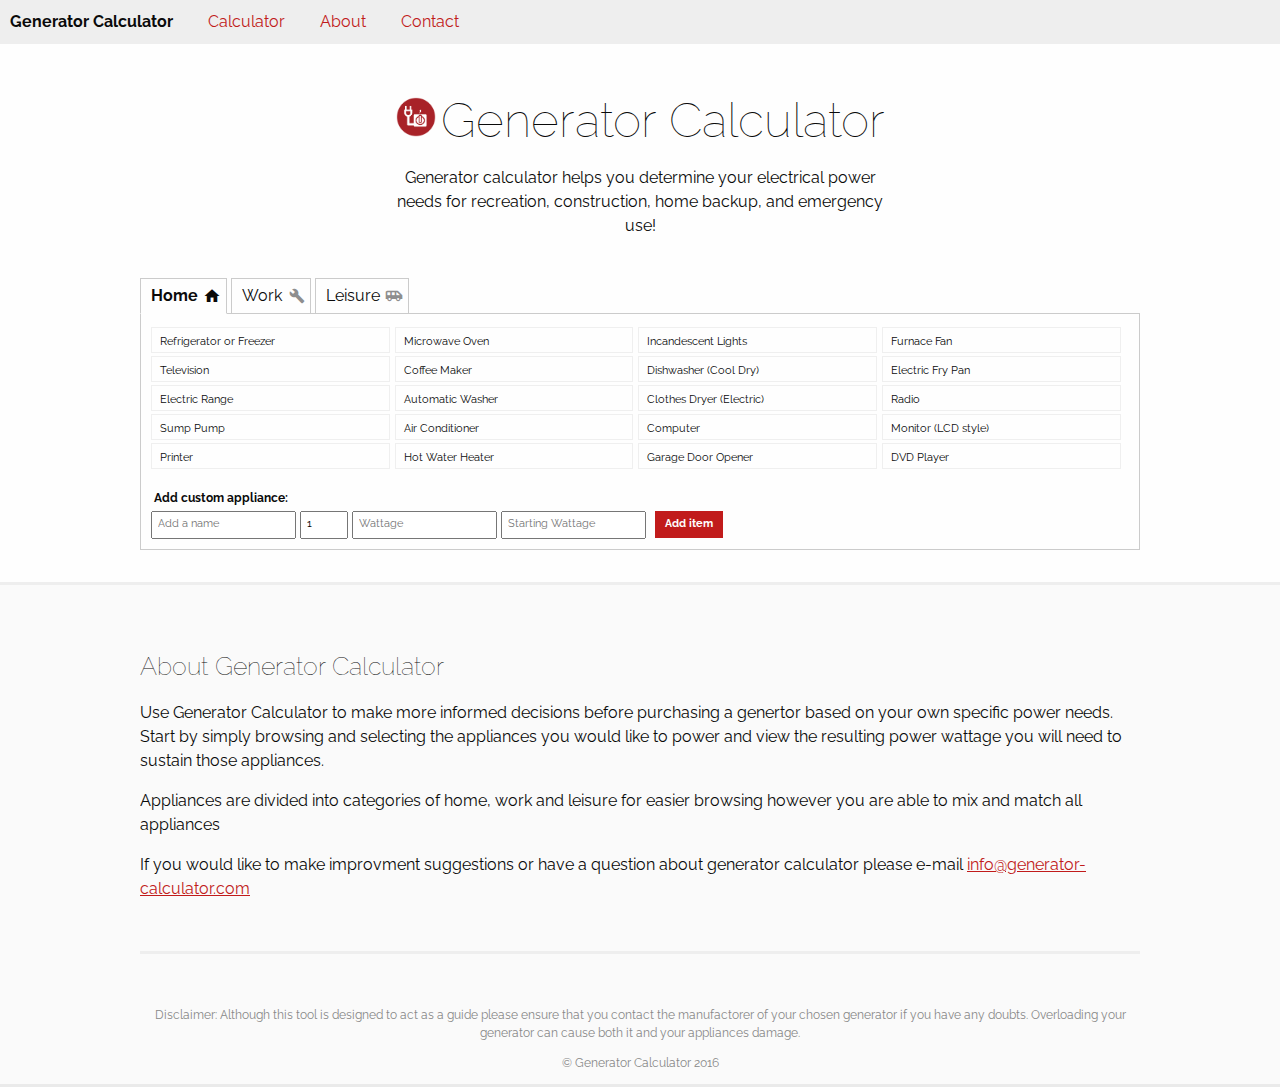
<file: index.html>
<!DOCTYPE html>
<html lang="en-GB">
	<head>
		<title>Generator Calculator</title>
		<meta content="text/html; charset=UTF-8" http-equiv="Content-Type">
		<meta content="Use generator-calculator.com to determine your electric generator power needs for recreation, construction, home backup, and emergency use" name="description">
		<meta content="Generators, Generator Calculator, Power generator, Power needs" name="keywords">
		<meta name="viewport" content="width=device-width, initial-scale=1.0">
		<script src="https://ajax.googleapis.com/ajax/libs/jquery/3.1.0/jquery.min.js"></script>
		<script type="text/javascript" src="app.js"></script>
		<script type="text/javascript" src="aff-links.js"></script>
		<link rel="stylesheet" type="text/css" href="styles.css">
		<link href="https://fonts.googleapis.com/css?family=Raleway:400,100" rel="stylesheet" type="text/css">
		<link href="https://fonts.googleapis.com/icon?family=Material+Icons" rel="stylesheet">
		<link rel="apple-touch-icon" sizes="57x57" href="/images/apple-icon-57x57.png">
		<link rel="apple-touch-icon" sizes="60x60" href="/images/apple-icon-60x60.png">
		<link rel="apple-touch-icon" sizes="72x72" href="/images/apple-icon-72x72.png">
		<link rel="apple-touch-icon" sizes="76x76" href="/images/apple-icon-76x76.png">
		<link rel="apple-touch-icon" sizes="114x114" href="/images/apple-icon-114x114.png">
		<link rel="apple-touch-icon" sizes="120x120" href="/images/apple-icon-120x120.png">
		<link rel="apple-touch-icon" sizes="144x144" href="/images/apple-icon-144x144.png">
		<link rel="apple-touch-icon" sizes="152x152" href="/images/apple-icon-152x152.png">
		<link rel="apple-touch-icon" sizes="180x180" href="/images/apple-icon-180x180.png">
		<link rel="icon" type="image/png" sizes="192x192"  href="/images/android-icon-192x192.png">
		<link rel="icon" type="image/png" sizes="32x32" href="/images/favicon-32x32.png">
		<link rel="icon" type="image/png" sizes="96x96" href="/images/favicon-96x96.png">
		<link rel="icon" type="image/png" sizes="16x16" href="/images/favicon-16x16.png">
		<link rel="manifest" href="/images/manifest.json">
		<meta name="msapplication-TileColor" content="#ffffff">
		<meta name="msapplication-TileImage" content="/images/ms-icon-144x144.png">
		<meta name="theme-color" content="#ffffff">		
	</head>
	<body>
		<input type="hidden" id="ga-wattage">
		<div class="page_wrapper">
			<div class="header">
				<div class="logo">Generator Calculator</div>
				<div class="menu">
					<ul>
						<li><a href="index.html">Calculator</a></li>
						<li><a href="javascript:void(0)" id="about-link">About</a></li>
						<li><a href="contact.html">Contact</a></li>
					</ul>
				</div>
			</div>
			<div class="content">
				<div class="hero-content">
					<h1 class="home-page">Generator Calculator</h1>
					<p>Generator calculator helps you determine your electrical power needs for recreation, construction, home backup, and emergency use!</p>
				</div>
				<div class="appliance-selector">
					<div class="category-selector">
						<a href="javascript:void(0)" data-show="home" class="home selected">Home</a>
						<a href="javascript:void(0)"  data-show="work" class="work">Work</a>
						<a href="javascript:void(0)"  data-show="leisure" class="leisure">Leisure</a>
					</div>
					<div class="item-selector">
						<ul class="item-list"></ul>
						<div class="custom">
							<h3>Add custom appliance:</h3>
							<form id="manual-form">
								<input type="text" name="quick-name" id="quick-name" placeholder="Add a name" required>
								<input type="number" name="quantity" id="quantity" placeholder="Quantity" min="1" max="20" value="1" required>
								<input type="number" name="wattage-running" id="wattage-running" placeholder="Wattage" max="20000">
								<input type="number" name="wattage-starting" id="wattage-starting" placeholder="Starting Wattage" max="20000">
								<input type="submit" value="Add item">
							</form>
						</div>
					</div>
				</div>
				<div class="loadout">
					<table id="results-table"></table>
				</div>
				<div class="recommendations">
					<a href="javascript:void(0)" id="more-info" onclick="toggleOverlay('#more-info-overlay');">
						<span class="whats-this">What does this mean?</span>
						<span class="material-icons">info_outline</span>
					</a>
					<div class="rec-wattage">
						<p>Recommended Wattage</p> 
						<p class="result"><span id="recommended-wattage"></span>watt</p>
					</div>
					<div class="rec-max"><p>Maximum Wattage: <span id="maximum-wattage"></span>watt</p></div>
					<!--<div><p>Estimated running cost per hour: XXX</p></div>-->
				</div>
				<div class="button-container">
					<a id="aff-link" href="" target="_blank">Find matching generators <span class="tag-line">Between <span class="low"></span> and <span class="high"></span>watts</span></a>
				</div>
			</div>

			<div class="footer">
				<div class="footer-content">
					<div class="about">
						<h4 class="">
							About Generator Calculator
						</h4>
						<p>Use Generator Calculator to make more informed decisions before purchasing a genertor based on your own specific power needs. Start by simply browsing and selecting the appliances you would like to power and view the resulting power wattage you will need to sustain those appliances.</p>
						<p>Appliances are divided into categories of home, work and leisure for easier browsing however you are able to mix and match all appliances</p>
						<p>If you would like to make improvment suggestions or have a question about generator calculator please e-mail <a href="mailto:info@generator-calculator.com">info@generator-calculator.com</a></p>
					</div>
					<div class="disclaimer">
						<p>Disclaimer: Although this tool is designed to act as a guide please ensure that you contact the manufactorer of your chosen generator if you have any doubts. Overloading your generator can cause both it and your appliances damage.</p>
						<p>&copy; Generator Calculator 2016</p>
					</div>
				</div>
			</div>
		</div>
		<div id="more-info-overlay" class="moreinfo-overlay-wrapper">
			<div class="moreinfo-overlay">
				<a href="javascript:void(0)" id="close-more-info" onclick="toggleOverlay('#more-info-overlay');"><i class="material-icons">clear</i></a>
				<h2>What do these results mean</h2>
				<h3>Starting wattage &amp; Running wattage</h3>
				<p>Some appliances require a higher amount of power for a few seconds when starting but once started they may only then need a fraction of that power to run. Appliances that have electric motors and moving parts, such as power tools, a furnace or washing machine will have a higher starting wattage. Most small appliances will consistently require the same power.</p>

				<h3>Why do we give 'Recommended Wattage' &amp; 'Maximum Wattage' in the results</h3>
				<p>(Highest starting wattage + Total running wattage of <i>other</i> appliances) = 'Recommended Wattage'</p>
				<p>The 'Recommended Wattage’ suggests the amount of power you will need to power all of your selections at once.</p>
				<p>This total assumes that each appliance will be started on it’s own as it is not likely you will need to start all appliances at once. The ‘Recommended Wattage’ is the best size to choose for most people.</p>
				<p>The ‘Maximum Wattage' is the power that would be needed if all selected appliances were to be started at once however this is most likely too large for general running purposes.</p>
			</div>
		</div>
		<!--<div class="view-results">
			<a href="javascript:void(0)" id="more-info" onclick="toggleOverlay('#more-info-overlay');">
				<span>Results</span>
				<i class="material-icons">arrow_downward</i>
			</a>			
		</div>
		-->		
		<script>
			var ga;
			if (document.location.hostname.search("generator-calculator.com") !== -1) {  
				//Google Analytics Script
				(function(i,s,o,g,r,a,m){i['GoogleAnalyticsObject']=r;i[r]=i[r]||function(){
				(i[r].q=i[r].q||[]).push(arguments)},i[r].l=1*new Date();a=s.createElement(o),
				m=s.getElementsByTagName(o)[0];a.async=1;a.src=g;m.parentNode.insertBefore(a,m)
				})(window,document,'script','https://www.google-analytics.com/analytics.js','ga');

			} else {
			    console.log("Running non-production google analytics replacement now");
			    ga = function(arg) {
			        console.log("ga:", arguments);
			    };
			}
			ga('create', 'UA-81002642-1', 'auto');
			ga('send', 'pageview');
		</script>
	</body>
</html>
</file>
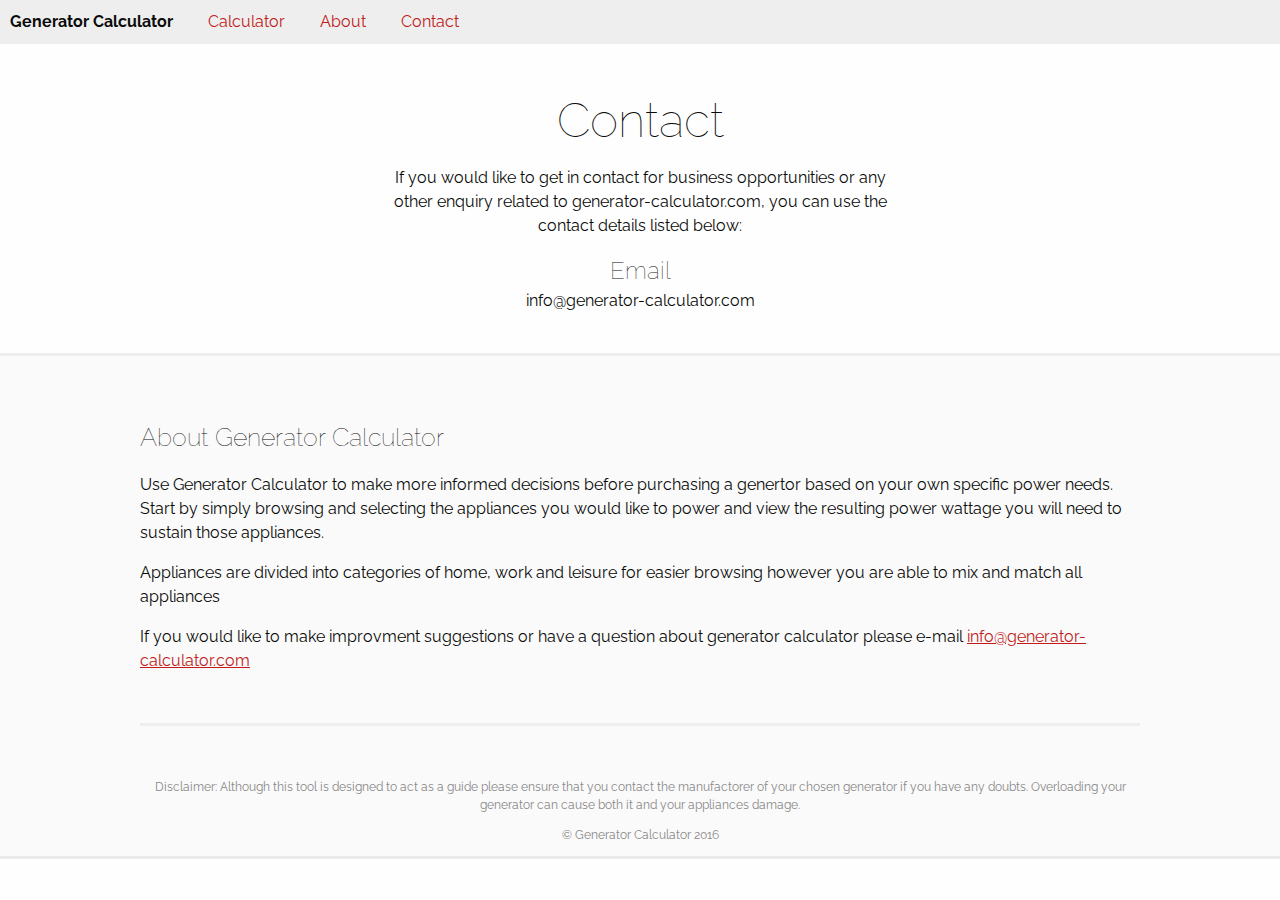
<file: contact.html>
<html>
	<head>
		<meta content="text/html; charset=UTF-8" http-equiv="Content-Type">
		<meta content="Use generator-calculator.com to determine your electric generator power needs for recreation, construction, home backup, and emergency use" name="description">
		<meta content="Generators, Generator Calculator, Power generator, Power needs" name="keywords">
		<meta name="viewport" content="width=device-width, initial-scale=1.0">
		<script src="https://ajax.googleapis.com/ajax/libs/jquery/3.1.0/jquery.min.js"></script>
		<script type="text/javascript" src="app.js"></script>
		<link rel="stylesheet" type="text/css" href="styles.css" charset="utf-8">
		<link href="https://fonts.googleapis.com/css?family=Raleway:400,100" rel="stylesheet" type="text/css">
		<link rel="apple-touch-icon" sizes="57x57" href="/images/apple-icon-57x57.png">
		<link rel="apple-touch-icon" sizes="60x60" href="/images/apple-icon-60x60.png">
		<link rel="apple-touch-icon" sizes="72x72" href="/images/apple-icon-72x72.png">
		<link rel="apple-touch-icon" sizes="76x76" href="/images/apple-icon-76x76.png">
		<link rel="apple-touch-icon" sizes="114x114" href="/images/apple-icon-114x114.png">
		<link rel="apple-touch-icon" sizes="120x120" href="/images/apple-icon-120x120.png">
		<link rel="apple-touch-icon" sizes="144x144" href="/images/apple-icon-144x144.png">
		<link rel="apple-touch-icon" sizes="152x152" href="/images/apple-icon-152x152.png">
		<link rel="apple-touch-icon" sizes="180x180" href="/images/apple-icon-180x180.png">
		<link rel="icon" type="image/png" sizes="192x192"  href="/images/android-icon-192x192.png">
		<link rel="icon" type="image/png" sizes="32x32" href="/images/favicon-32x32.png">
		<link rel="icon" type="image/png" sizes="96x96" href="/images/favicon-96x96.png">
		<link rel="icon" type="image/png" sizes="16x16" href="/images/favicon-16x16.png">
		<link rel="manifest" href="/images/manifest.json">
		<meta name="msapplication-TileColor" content="#ffffff">
		<meta name="msapplication-TileImage" content="/images/ms-icon-144x144.png">
		<meta name="theme-color" content="#ffffff">	
	</head>
	<body>
		<div class="page_wrapper">
			<div class="header">
				<div class="logo">Generator Calculator</div>
				<div class="menu">
					<ul>
						<li><a href="index.html">Calculator</a></li>
						<li><a href="javascript:void(0)" id="about-link">About</a></li>
						<li><a href="contact.html">Contact</a></li>
					</ul>
				</div>
			</div>
			<div class="content">
				<div class="hero-content">
					<h1>Contact</h1>
					<p>If you would like to get in contact for business opportunities or any other enquiry related to generator-calculator.com, you can use the contact details listed below:</p>
					<h2>Email</h2>
					<p>info@generator-calculator.com</p>
				</div>
			</div>

			<div class="footer">
				<div class="footer-content">
					<div class="about">
						<h4 class="">
							About Generator Calculator
						</h4>
						<p>Use Generator Calculator to make more informed decisions before purchasing a genertor based on your own specific power needs. Start by simply browsing and selecting the appliances you would like to power and view the resulting power wattage you will need to sustain those appliances.</p>
						<p>Appliances are divided into categories of home, work and leisure for easier browsing however you are able to mix and match all appliances</p>
						<p>If you would like to make improvment suggestions or have a question about generator calculator please e-mail <a href="mailto:info@generator-calculator.com">info@generator-calculator.com</a></p>
					</div>
					<div class="disclaimer">
						<p>Disclaimer: Although this tool is designed to act as a guide please ensure that you contact the manufactorer of your chosen generator if you have any doubts. Overloading your generator can cause both it and your appliances damage.</p>
						<p>&copy; Generator Calculator 2016</p>
					</div>
				</div>
			</div>
		</div>
		<script>
			var ga;
			if (document.location.hostname.search("generator-calculator.com") !== -1) {  
				//Google Analytics Script
				(function(i,s,o,g,r,a,m){i['GoogleAnalyticsObject']=r;i[r]=i[r]||function(){
				(i[r].q=i[r].q||[]).push(arguments)},i[r].l=1*new Date();a=s.createElement(o),
				m=s.getElementsByTagName(o)[0];a.async=1;a.src=g;m.parentNode.insertBefore(a,m)
				})(window,document,'script','https://www.google-analytics.com/analytics.js','ga');

			} else {
			    console.log("Running non-production google analytics replacement now");
			    ga = function(arg) {
			        console.log("ga:", arguments);
			    };
			}
			ga('create', 'UA-81002642-1', 'auto');
			ga('send', 'pageview');
		</script>
	</body>
</html>
</file>
<file: styles.css>
body{
    margin: 0;
    font-weight: 400;
    line-height: 1.5;
    color: #0a0a0a;
    background: #fefefe;
    -webkit-font-smoothing: antialiased;
    -moz-osx-font-smoothing: grayscale;
}

body a{
    color: #0a0a0a;
}

body.body-overlay {
    overflow:hidden;
    z-index: 10000;
}
body.body-overlay:after{
    content:"";
    position:absolute;
    top:0;
    left:0;
    background-color:#000;
    width:100%;
    height: 20000px;
    opacity: 0.7;
}


@font-face {
	font-family: 'ElegantIcons';
		url('/fonts/ElegantIcons.woff') format('truetype'),
	font-weight: normal;
	font-style: normal;
}

body,h1,html, input {
    font-family: Raleway,sans-serif;
}
h1.home-page:before{
    content:"";
    background-image: url('images/generator-logo.png');
    background-position: left center;
    background-repeat: no-repeat;
    background-size: 40px 40px;
    width: 40px;
    height: 40px;
    display: inline-block;
    margin: 0 5px 0 0;
}
h1 {
    font-size: 48px;
    font-weight:100;
    margin: 10px 0 10px 0;
    text-align: center;
}
.hero-content > h2 {
    margin:15px 0 0 0;
    font-weight:100;
    text-align:center;
}

*,:after,:before {
    box-sizing: inherit;
}

.page_wrapper .header{
    background-color: #eee;
    padding: 10px;
    overflow:hidden;
}
.page_wrapper .header .logo{font-size: 16px;font-weight: 700;float: left;}
.page_wrapper .header .logo a{text-decoration:none;}
.page_wrapper .header .menu{float:left;}
.page_wrapper .header .menu > a {display:none;}
.page_wrapper .header .menu ul {margin:0; padding:0;}
.page_wrapper .header .menu ul li{
    list-style-type: none;
    float:left;
    margin: 0 0 0 35px;
}
.page_wrapper .header .menu ul li a{
    text-decoration: inherit;
    font-weight: normal;
    font-size: 16px;
    line-height: 16px;
    color: #c11b1b;
}
.page_wrapper .header .menu ul li a:hover{color: #770f0f;}
.page_wrapper .content, .footer-content{
    width: 90%;
    margin: 0 auto;
    padding: 30px 0 0 0;
    max-width: 1000px;
    overflow: hidden;
}

.footer-content a{
    color:#c11b1b;
}

.hero-content{margin: 0 0 40px 0;}
.hero-content p {margin: 0 25%;text-align: center;}

.appliance-selector{
    margin: 0 0 25px 0;
}
.appliance-selector .category-selector{}
.appliance-selector .category-selector a{
    border: 1px solid #cbcbcb;
    display: inline-block;
    padding: 5px 28px 5px 10px;
    text-align: left;
    color: #0a0a0a;
    text-decoration: inherit;
    position: relative;
}
.appliance-selector .category-selector a:after{font-family: 'Material Icons';font-weight: normal;font-style: normal;font-size: 18px;line-height: 24px;letter-spacing: normal;text-transform: none;display: inline-block;white-space: nowrap;word-wrap: normal;direction: ltr;-webkit-font-feature-settings: 'liga';-webkit-font-smoothing: antialiased;position: absolute;right: 5px;color: #8e8e8e;}
.appliance-selector .category-selector a.work:after{content: "build";font-size: 16px;}
.appliance-selector .category-selector a.home:after{content: "home";}
.appliance-selector .category-selector a.leisure:after{content: "airport_shuttle";}
.appliance-selector .category-selector a:hover{font-weight:700;}
.appliance-selector .category-selector a.selected{font-weight:700;border-bottom-color: #fefefe;cursor:default;/* z-index: 1000; */}

.appliance-selector .category-selector a.selected:after, 
.appliance-selector .category-selector a:hover:after{color: #0a0a0a; }


.appliance-selector .item-selector{margin-top: -1px;border: 1px solid #cbcbcb;display: inline-block;}
.appliance-selector .item-selector ul{
    margin: 10px;
    padding:0;
}
.appliance-selector .item-selector ul.item-list li{
    list-style-type: none;
    margin: 3px 5px 0 0;
    border: 1px solid #efefef;
    width: 24.2%;
    position: relative;
    float: left;
    height: 24px;
    -webkit-touch-callout: none; 
    -webkit-user-select: none;   
    -khtml-user-select: none;    
    -moz-user-select: none;      
    -ms-user-select: none;  
    user-select: none;           
}
.appliance-selector  ul.item-list li:hover{cursor: pointer;}
.appliance-selector  ul.item-list li:hover:after{content:"+";height: 24px;width: 24px;line-height: 24px;text-align: center;font-size: 35px;font-family: Raleway,sans-serif;background-color: #eaeaea;color: #827f7f;position: absolute;right: 0;}

.appliance-selector .item-selector ul.item-list li span{
    line-height: 24px;
    padding: 0 0 0 8px;
    font-size: 11px;
}

.appliance-selector  ul.item-list li:hover .more-info{background-color: #eaeaea;width: 100px;position: absolute;right: -115px;top: -12px;z-index: 1000;height: 40px;line-height: 20px;padding: 5px 5px 5px 10px;border-radius: 3px;display: inline-block;}
.appliance-selector  ul.item-list li .counter{position:absolute; right: 35px; font-weight:700;}
.appliance-selector  ul.item-list li .more-info{display:none;}
.appliance-selector  ul.item-list li.work,
.appliance-selector  ul.item-list li.leisure{
    display: none;
}

.appliance-selector .item-selector .custom {float:left;clear:left;margin: 10px;}
.appliance-selector .item-selector .custom h3{margin: 10px 0 3px 3px;display: inline-block;font-size: 12px;}
.appliance-selector .item-selector .custom #manual-form{
    margin: 0;
}
.appliance-selector .item-selector .custom #manual-form input {height: 22px;font-size: 11px;padding: 0 0 2px 5px;}
.appliance-selector .item-selector .custom #manual-form input[type="submit"]{background-color: #c11b1b;border:none;height: 25px;color:#fefefe;padding: 0px 10px 2px 10px;margin: 0 0 0 5px;font-weight: 700;}
.appliance-selector .item-selector .custom #manual-form input[type="submit"]:hover{background-color: #770f0f;}

.loadout, .recommendations{
    display:none;
    padding: 10px;
    border: 1px solid #cbcbcb;
}
.loadout{margin: 0 0 5px 0;}
.loadout #results-table{
    width: 100%;
}

.loadout #results-table .remove-appliance{
    color: #0a0a0a;
    width: 100%;
    display:inline-block;
    text-decoration: inherit;
    font-weight: 700;
}
.loadout #results-table .remove-appliance:hover i{font-weight: 900;}

.loadout #results-table .remove-all{
    text-decoration: inherit;
    font-weight: 700;
    background-color: #c11b1b;
    height: 30px;
    color: #fefefe;
    width: 88%;
    text-align: center;
    display: block;
    line-height: 30px;
    margin: 0 6% 0 6%;
}
.loadout #results-table .remove-all:hover{background-color: #770f0f;}

table {
    border-collapse: collapse;
    border-spacing: 0;
    border-radius: 0;
}

tbody,tfoot,thead {
    border: 1px solid #f1f1f1;
    background-color: #fefefe;
}

tfoot,thead {
    background: #f8f8f8;
    color: #0a0a0a;
}

tfoot tr,thead tr {
    background: 0 0;
}

tfoot{border-top: 2px solid #e8e8e8;}

tfoot td,tfoot th,thead td,thead th {
    padding: .5rem .625rem .625rem;
    font-weight: 700;
    text-align: center;
}
tfoot td:first-child ,tfoot th:first-child ,thead td:first-child ,thead th:first-child {
    text-align:left;
}

tbody tr:nth-child(even) {
    background-color: #f8f8f8
}

caption, tbody td, tbody th {
    padding: .5rem .625rem .625rem;
    text-align: center;
}
tbody td:first-child, tbody th:first-child {
    text-align: left;
}

tbody tr:nth-child(even) {
    background-color: #f8f8f8;
}

.recommendations{
    position: relative;
    margin: 0 0 40px 0;
}
.recommendations p{text-align:center;}
.recommendations a{
    color:initial;
    text-decoration:none;
    position: absolute;
    right: 8px;
    top: 13px;
    line-height: 18px;
    font-size: 16px;
}
.recommendations a span.whats-this{
    display:none;
}
.recommendations a span.material-icons{
    line-height: 16px;
    font-size: 25px;
    vertical-align: top;
}

.recommendations .rec-wattage p, .recommendations .rec-max p{margin:0;} 
.recommendations .rec-wattage p{margin:0;font-weight: 700;}
.recommendations .rec-wattage .result{
    text-align: center;
    font-size: 48px;
    font-weight: 100;
}

.button-container{display:none;}
.button-container a#aff-link{
    text-decoration: inherit;
    font-weight: 700;
    background-color: #c11b1b;
    color: #fefefe;
    width: 88%;
    text-align: center;
    display: block;
    margin: 0 6% 0 6%;
    font-size:24px;
    padding: 5px 0 10px 0;
}
.button-container a#aff-link:hover{background-color: #770f0f;}
.button-container a#aff-link .tag-line{
    display:block;
    line-height:16px;
    font-size:16px;
    font-weight:500;
}
.article h2{font-size:40px}
.article h2 img{width:40px; vertical-align:middle; padding-right:10px;}
.article h3{font-size:30px position:relative;}
.article h3 img{width:40px;vertical-align:middle;padding-right: 10px;}

.article h3.diesel::before{
    content: "D";
    position:absolute;
    color:#fff;
    font-size:18px;
    margin: 13px 0 0 0;
    width: 22px;
    text-align: center;
}


.footer{
    border-bottom: 3px solid #eaeaea;
    border-top: 3px solid #eee;
    background: #fafafa;
    width: 100%;
}

.footer .about h4{
    font-size:25px;
    font-weight:100;
    margin-bottom: 0;
}

.footer .disclaimer{
    border-top: 3px solid #eee;
    padding-top:40px;
    margin-top: 50px;  
}

.footer .disclaimer p{
    font-size: 12px;
    text-align: center;
    color:#888;
}

.moreinfo-overlay-wrapper{
    top: 0;
    left: 0;
    position: fixed;
    width: 100%;
    z-index: 10000;
    right: 0;
    bottom: 0;
    overflow-y: auto;
    display: none;
}

.moreinfo-overlay-wrapper .moreinfo-overlay{
    width: 700px;
    height: 430px;
    padding: 20px;
    margin: 50px auto 0 auto;
    background-color: #fefefe;
    padding: 30px;
    z-index: 10000;
    position: relative;
}

.moreinfo-overlay-wrapper .moreinfo-overlay a{
    color: #0a0a0a;
    position: absolute;
    right: 20px;
    top: 20px;
}
.moreinfo-overlay h2{margin-top:0px;}
.moreinfo-overlay h3{margin:0; padding:0;}
.moreinfo-overlay p{margin-top:10px; font-size: 14px}

.view-results{
    position: absolute;
    right: 2%;
    top: 50%;
    width: 56px;
    height: 100px;
}
.view-results a{
    color: #0a0a0a;
}
.view-results a span{
    float: left;
    text-align: center;
}
.view-results a i {width: 100%;text-align: center;}
.learning-center{
}
.learning-center h2{
    text-transform: uppercase;
    border: 2px solid #0A0A4C;
    border-width: 2px 0;
    text-align: center;
    line-height: 2em;
}
.learning-center .page-section .guide-entry{
    width: 45.50%;
    margin: 3% 0 0 8%;
    float: none;
    display: inline-block;
    white-space: normal;
    vertical-align: top;
}
.learning-center .page-section .guide-entry:nth-child(2n){margin-left: 0;}
.learning-center .page-section .guide-entry a{font-size: 24px;font-weight: 500;line-height: 26px;}
.learning-center .page-section .guide-entry p{font-size:18px;}



@media (max-width: 600px) {
    .page_wrapper .header {position:fixed;width: 100%;padding: 0;z-index: 1000;}
    .page_wrapper .header .logo{
        width:100%;
        text-align: left;
        margin: 20px 0 20px 15px;
    }
    .page_wrapper .header .menu {width: 100%;}
    .page_wrapper .header .menu > a{
        display:block;
        text-decoration:none;
        color: #0a0a0a;
        position: absolute;
        right: 10px;
        background-color: #fff;
        padding: 8px 10px;
        border: 1px solid #cbcbcb;
        top: 10px;
     }
    .page_wrapper .header .menu a span{line-height: 20px;vertical-align: middle;}
    .page_wrapper .header .menu .menu-items {display: none;background-color: #fff;overflow: hidden;left: 0;top: 64px;border: 1px solid #efefef;border-width: 1px 0;}
    .page_wrapper .header .menu ul li {
        margin: 0;
        width: 100%;
        float: left;
        clear: left;
    }
    .page_wrapper .header .menu ul li a{
        color: #0A0A29;
        width: 100%;
        padding: 15px;
        display: inline-block;
    }
    h1.home-page{
        line-height: 21px;
        font-weight: 500;
    }
    h1.home-page:before {
        background-size: 30px 30px;
        width: 30px;
        height: 30px;
        /* margin: 0; */
    }    
    .hero-content p {
        margin: 0 5%;
    }
    .moreinfo-overlay-wrapper .moreinfo-overlay {
        width: 90%; 
        padding:4%;
        height:inherit
    }
    .moreinfo-overlay h2 {padding-right: 35px;}

    h1{font-size: 22px;font-weight: 500;margin: 0 0 30px 0;}
    h1:before {
        background-size: 32px 32px;
        width: 32px;
        height: 32px;
    }
    .page_wrapper .content, .footer-content{
        width: 94%;
        padding-left: 3%;
        padding-right: 3%;
        margin: 0;
        padding-top: 94px;
    }
    .footer-content{padding-top:0;}
    .appliance-selector .category-selector a{
        width: 28.6%;
        float: left;
        padding: 10px 0 10px 4%;
    }
    .appliance-selector .category-selector a:after {
        right:inherit;
        margin:0 0 0 5px;
    }
    .appliance-selector .item-selector ul.item-list li {
        padding: 3%;
        width: 92%;
    }
    .appliance-selector ul.item-list li:hover .more-info{display:none;}
    .appliance-selector ul.item-list li:after{content:"+";height: 24px;width: 24px;line-height: 24px;text-align: center;font-size: 35px;font-family: Raleway,sans-serif;background-color: #eaeaea;color: #827f7f;position: absolute;right:10px;}
    .appliance-selector ul.item-list li:hover:after{right: 10px;}
    .appliance-selector ul.item-list li .counter{right: 45px;}
    .appliance-selector .item-selector ul.item-list li span{font-size:16px;}
    .appliance-selector .item-selector .custom h3{font-size: 16px;}
    .appliance-selector .item-selector .custom #manual-form input {
        height: 25px;
        font-size: 16px;
        float: left;
        clear: left;
        margin: 0 0 5px 0;
    }
    .appliance-selector .item-selector .custom #manual-form input[type="submit"]{
        margin: 0;
        padding: 10px;
    }
    .loadout{padding:0;}
    .loadout #results-table .remove-all {
        width:100%;
        margin: 0;
        font-size: 13px;
    }
    tfoot td,tfoot th,thead td,thead th {
        padding: .2rem .2rem .3rem;
        font-weight: 500;
    }
    caption, tbody td, tbody th {
        padding: .1rem .1rem .1rem;
        font-size: 14px;
    }
    td.table-mobile-hide, th.table-mobile-hide {
        display:none;
    }
    .moreinfo-overlay p{font-size:16px;}

    .learning-center .page-section .guide-entry{width:100%;margin: 10px 0 10px 0;}
    .article h2 {font-size: 20px;}
}
@media (min-width: 900px) {


}
</file>
